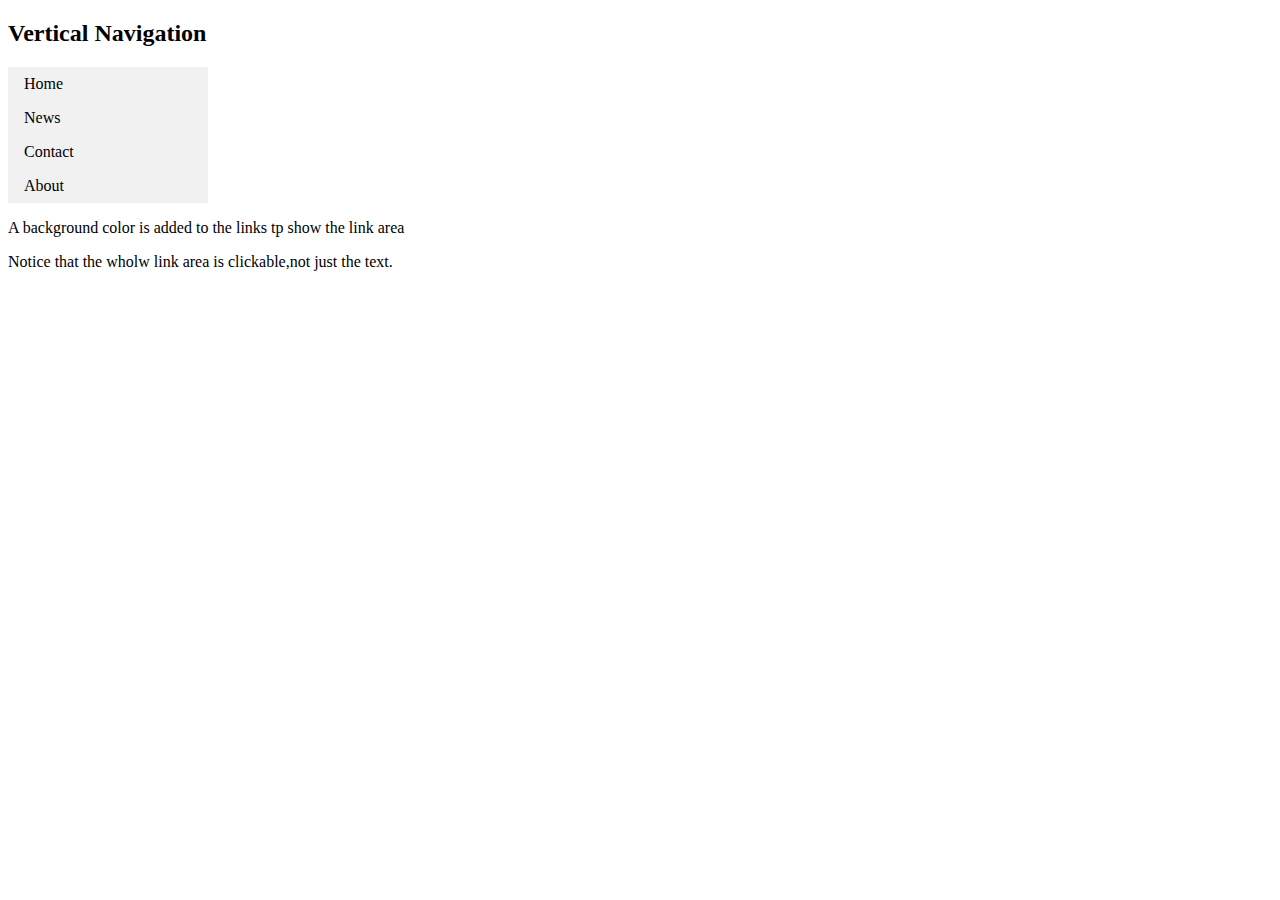
<file: index.html>
<!DOCTYPE html>
<html>
<head>
    <title>Barra de Navegação</title>
    <link rel='stylesheet' type='text/css' media='screen' href='.//_CSS/style.css'>
</head>
<body>
    <h2>Vertical Navigation</h2>
    <ul>
        <li><a href="#home">Home</a></li>
        <li><a href="#news">News</a></li>
        <li><a href="#Contact">Contact</a></li>
        <li><a href="#about">About</a></li>
    </ul>
    <p>A background color is  added to the links tp show the link area</p>
    <p>Notice that the wholw link area is clickable,not just the text.</p>
</body>
</html>
</file>
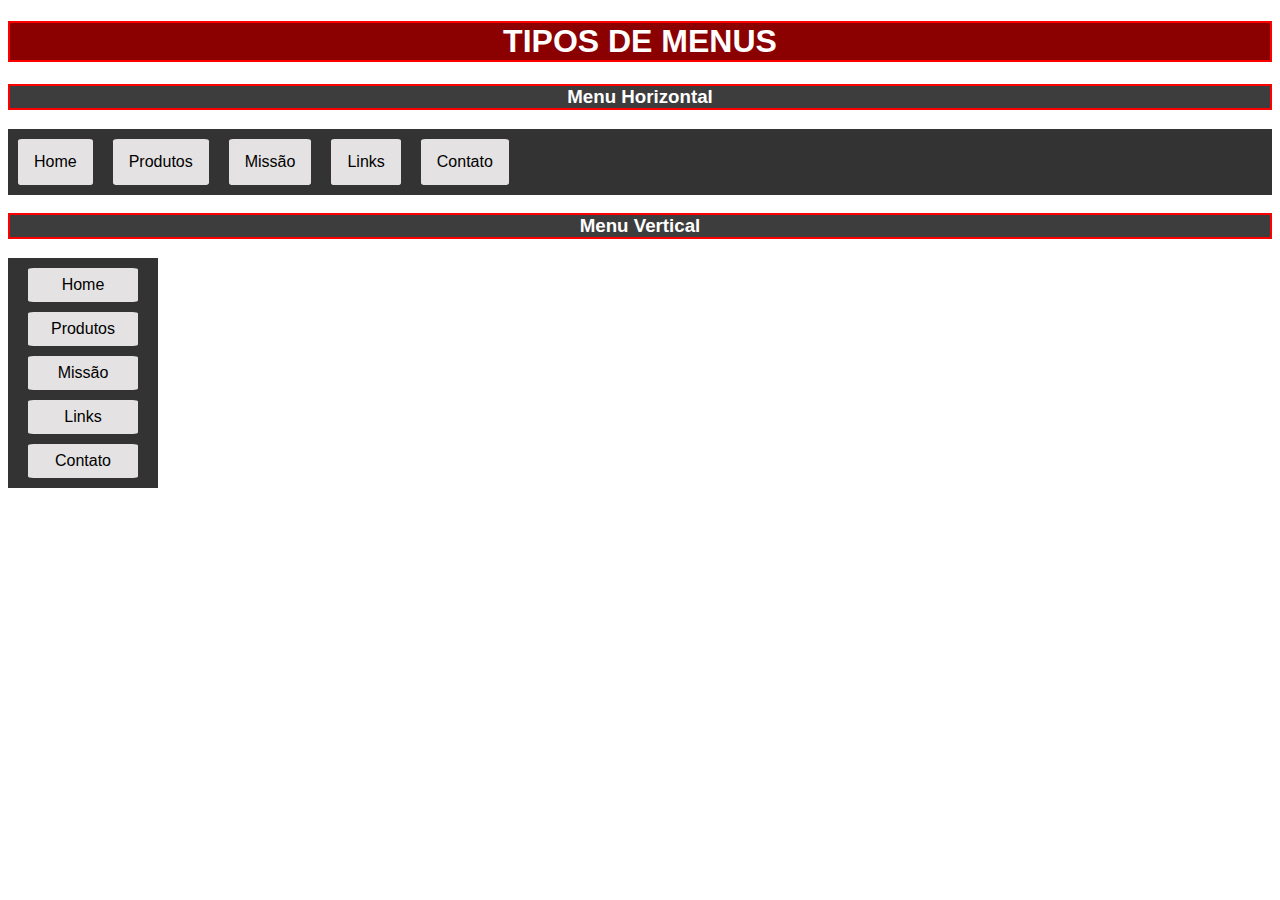
<file: Index01.html>
<!DOCTYPE html>
<html>
<head>
    <title>Página de estudos</title>
    <link rel='stylesheet' type='text/css' media='screen' href='/_CSS/style01.css'>  
</head>
<body>
    <h1>TIPOS DE MENUS</h1>
    <h3>Menu Horizontal</h3>
    <div id="menu1">
    <ul>
        <li ><a href="#home">Home</a></li>
        <li><a href="#Produtos">Produtos</a></li>
        <li><a href="#Missão">Missão</a></li>
        <li><a href="Links">Links</a></li>
        <li><a href="Contato">Contato</a></li>
    </ul>
</div>
    <h3>Menu Vertical</h3>
    <div id="menu2">
        <ul>
            <li><a href="#home">Home</a></li>
            <li><a href="#Produtos">Produtos</a></li>
            <li><a href="#Missão">Missão</a></li>
            <li><a href="Links">Links</a></li>
            <li><a href="Contato">Contato</a></li>
        </ul>
    </div>
</body>
</html>
</file>
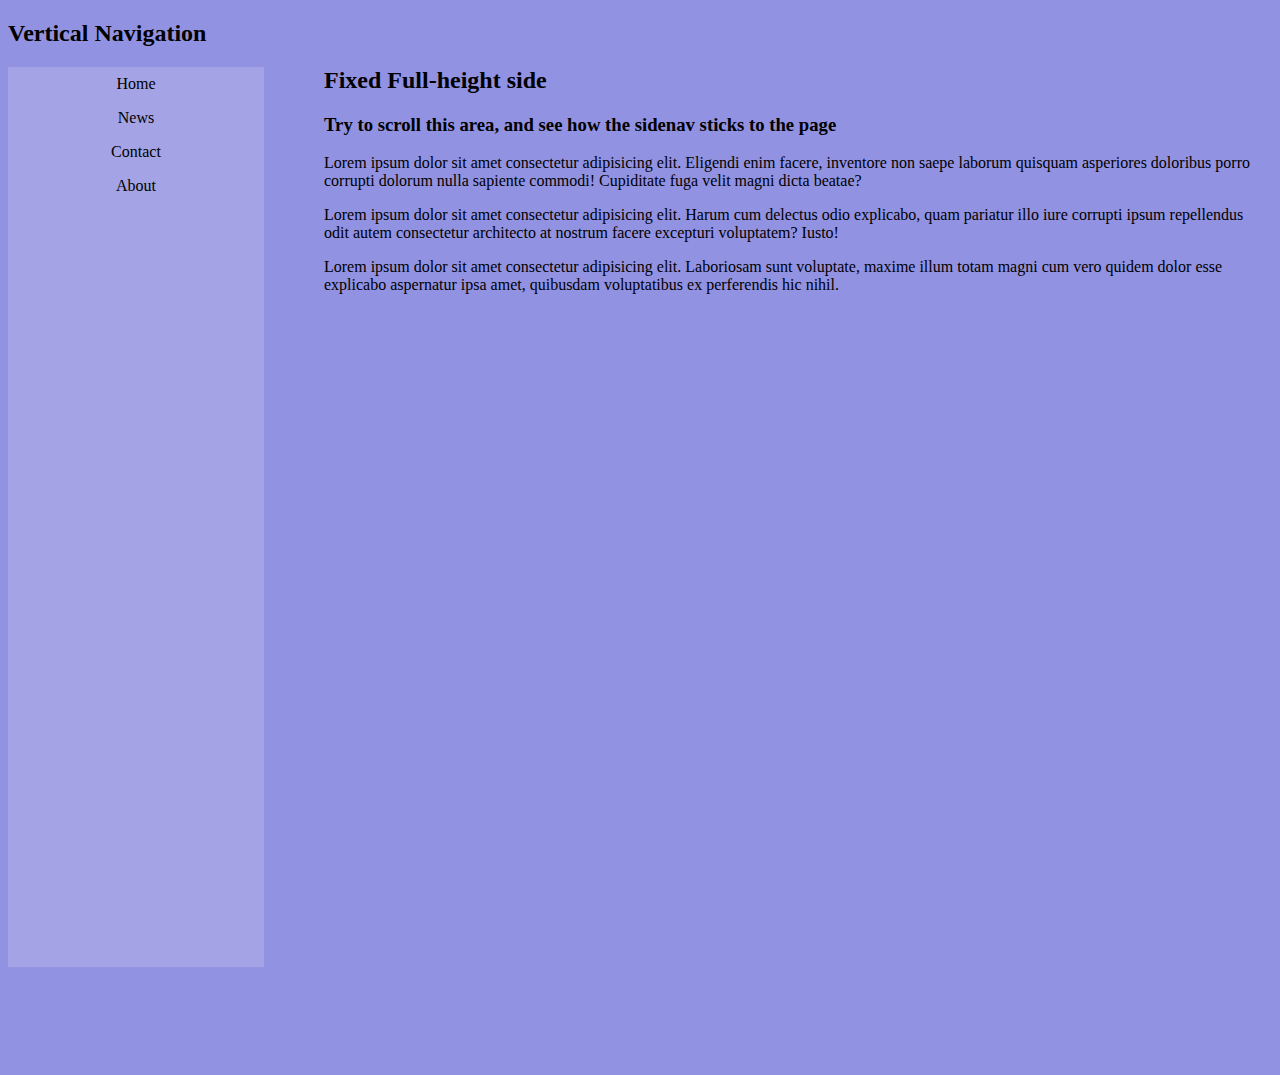
<file: index2 - Copia.html>
<!DOCTYPE html>
<html>
<head>
    <title>Barra de Navegação</title>
    <link rel='stylesheet' type='text/css' media='screen' href='/_CSS/style2.css'>
</head>
<body>
    <h2>Vertical Navigation</h2>
    <ul>
        <li><a class="active" href="#home">Home</a></li>
        <li><a href="#news">News</a></li>
        <li><a href="#Contact">Contact</a></li>
        <li><a href="#about">About</a></li>
    </ul>
    <div style="margin-left: 25%;padding: 1px 16 px; height: 1000px;">
        <h2>Fixed Full-height side</h2>
        <h3>Try to scroll this area, and see how the sidenav sticks to the page</h3>
        <p>Lorem ipsum dolor sit amet consectetur adipisicing elit. Eligendi enim facere, inventore non saepe laborum quisquam asperiores doloribus porro corrupti dolorum nulla sapiente commodi! Cupiditate fuga velit magni dicta beatae?
        </p>
        <p>Lorem ipsum dolor sit amet consectetur adipisicing elit. Harum cum delectus odio explicabo, quam pariatur illo iure corrupti ipsum repellendus odit autem consectetur architecto at nostrum facere excepturi voluptatem? Iusto!</p>
        <p>Lorem ipsum dolor sit amet consectetur adipisicing elit. Laboriosam sunt voluptate, maxime illum totam magni cum vero quidem dolor esse explicabo aspernatur ipsa amet, quibusdam voluptatibus ex perferendis hic nihil.</p>
       
</div>
</body>
</html>
</file>
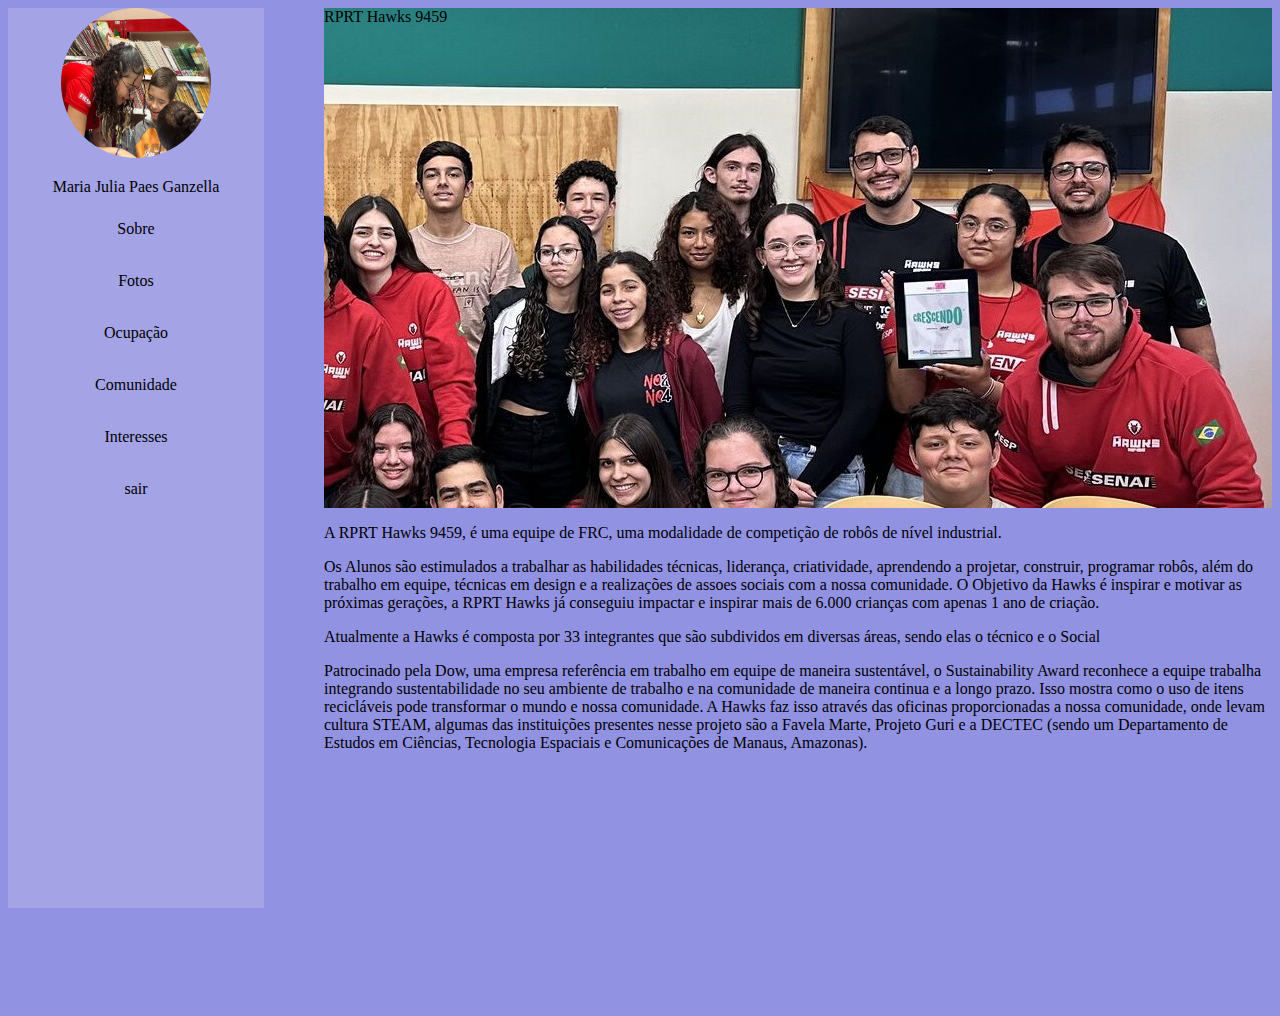
<file: index2.html>
<!DOCTYPE html>
<html>
<head>
    <title>Barra de Navegação</title>
    <link rel='stylesheet' type='text/css' media='screen' href='/_CSS/style2.css'>
</head>
<body>
    <nav > 

    <ul>
      
        <img src="/_imagens/hawks2.jpg" width="150" height="150" >
        <p >Maria Julia Paes Ganzella</p>
    
        <li><a class="active" href="#sobre">Sobre</a></li>
        <br>
        <li><a href="#fotos">Fotos</a></li>
        <br>
        <li><a href="#ocupação">Ocupação</a></li>
        <br>
        <li><a href="#Comunidade">Comunidade</a></li>
        <br>
        <li><a href="#Interesse">Interesses</a></li>
        <br>
        <li><a href="#sair">sair</a></li>
    </ul>
</nav>

    <div style="margin-left: 25%;padding: 1px 16 px; height: 1000px;">
       <header class="titulo"> RPRT Hawks 9459</header>
        <p>A RPRT Hawks 9459, é uma equipe de FRC, uma modalidade de competição de robôs de nível industrial.</p>
        <p> Os Alunos são estimulados a trabalhar as habilidades técnicas, liderança, criatividade, aprendendo a projetar, construir, programar robôs, além do trabalho em equipe, técnicas em design e a realizações de assoes sociais com a nossa comunidade. O Objetivo da Hawks é inspirar e motivar as próximas gerações, a RPRT Hawks já conseguiu impactar e inspirar mais de 6.000 crianças com apenas 1 ano de criação.</p>
        <p> Atualmente a Hawks é composta por 33 integrantes que são subdividos em diversas áreas, sendo elas o técnico e o Social</p>
       <p>Patrocinado pela Dow, uma empresa referência em trabalho em equipe de maneira sustentável, o Sustainability Award reconhece a equipe trabalha integrando sustentabilidade no seu ambiente de trabalho e na comunidade de maneira continua e a longo prazo. Isso mostra como o uso de itens recicláveis pode transformar o mundo e nossa comunidade. A Hawks faz isso através das  oficinas proporcionadas a nossa comunidade, onde levam cultura STEAM, algumas das instituições presentes nesse projeto são a Favela Marte, Projeto Guri e a DECTEC (sendo um Departamento de Estudos em Ciências, Tecnologia Espaciais e Comunicações de Manaus, Amazonas).
    </p>
</div>
</body>
</html>
</file>
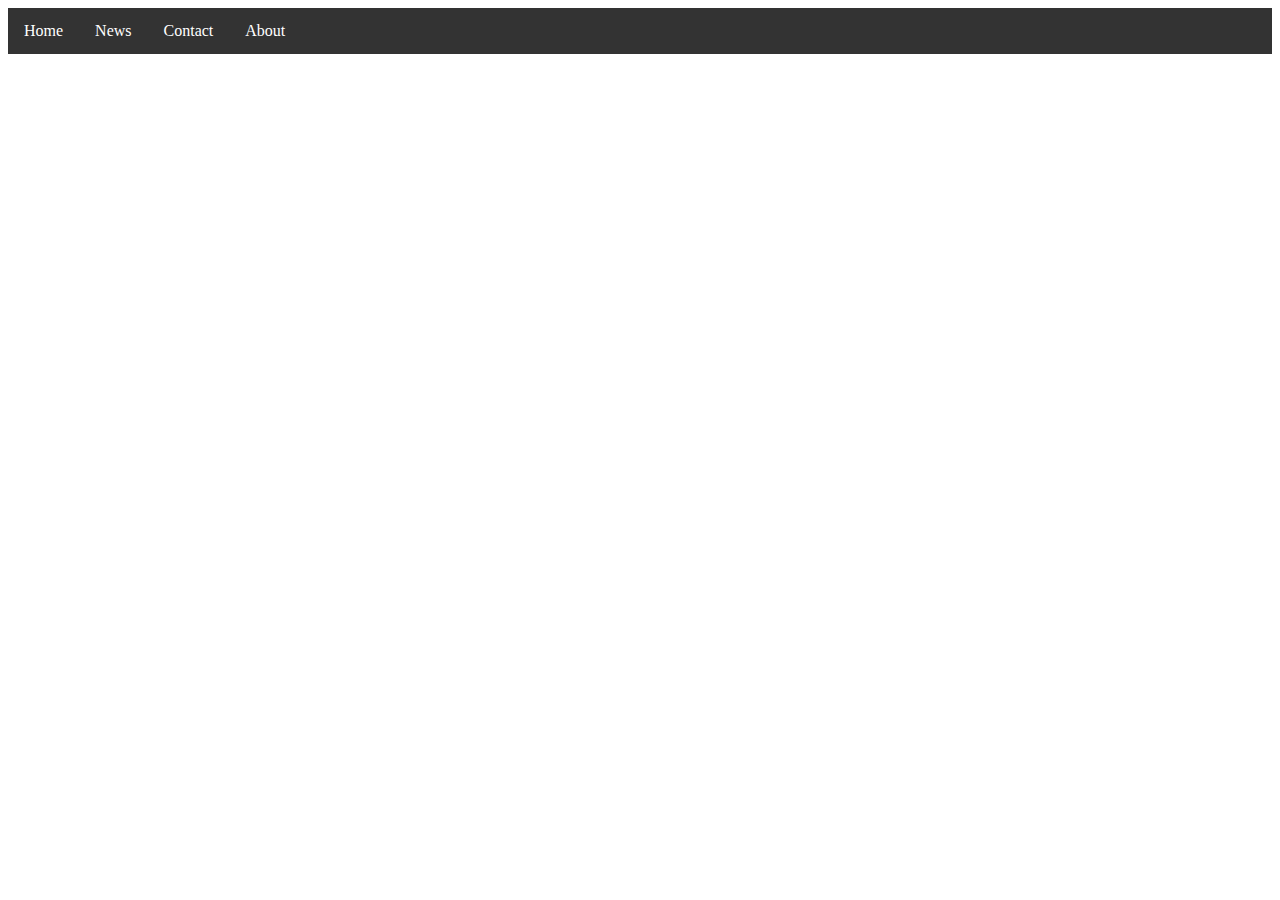
<file: index3.html>
<!DOCTYPE html>
<html>
<head>
    <title>Page Title</title>
    <link rel='stylesheet' type='text/css' media='screen' href='./_CSS/style3.css'>
</head>
<body>
    <ul>
        <li><a href="#home">Home</a></li>
        <li><a href="#news">News</a></li>
        <li><a href="#Contact">Contact</a></li>
        <li><a href="#about">About</a></li>
    </ul>
</body>
</html>
</file>
<file: _CSS/style.css>
ul{
    list-style-type: none;
    margin: 0;
    padding: 0;
    width: 200px;
    background-color: #f1f1f1;
}
li a{
    display: block;
    
    
    color: #000;
    padding: 8px 16px;
    text-decoration: none;
}
li a:hover{
    background-color: #555;
    color:white;
   

}
</file>
<file: _CSS/style01.css>
*{
    font-family: Arial, Helvetica, sans-serif;
}
H1{
    background-color: darkred;
    border:2px solid red;
    color: white;
    text-align: center;
}
h3{
    background-color: rgb(61, 61, 61);
    border: 2px solid red;
    color: white;
    text-align: center;
}
#menu1 ul{
    list-style-type: none;
    padding: 0;
    overflow: hidden;
    background-color: #333;
}

#menu1 li{
    float: left;
}

#menu1 li a{
    display: block;
    color: black;
    text-align: center;
    padding: 14px 16px;
    text-decoration: none;
    margin-left: 10px;
    margin-top: 10px;   
    margin-right: 10px;
    margin-bottom: 10px;
    border-radius: 5%;
    background-color: rgb(228, 226, 226);
}

#menu1 li a:hover{
    background-color: yellow;
    color: blue;
    border-bottom: 3px solid red;
}

#menu2 ul{
    list-style-type: none;
    margin: 0;
    padding: 0;
    width: 150px;
    background-color: #333;
    overflow: hidden;

}
#menu2{
    li a{
        display: block;
        text-align: center;
        color: #000;
        padding: 8px 16px;
        text-decoration: none;
        margin-left: 20px;
        margin-top: 10px;
        margin-right: 20px;
        margin-bottom: 10px;
        border-radius: 5%;
        background-color: rgb(228, 226, 226);
    }
}
#menu2 li a:hover{
    background-color: #555;
    color:white;
    background-color: yellow;
    color: blue;
    border-bottom: 3px solid red;
   

}
</file>
<file: _CSS/style2.css>
header{
    margin: 0;
  
        background-image: url('/_imagens/3.jpg');
        width: 100%;
        height: 50%;
        background-repeat: no-repeat;
        background-position: right top;
        background-attachment: fixed;
       
}

body{
    background-color: rgb(146, 146, 227);
}

ul{
    list-style-type: none;
    margin: 0;
    text-align: center;
    padding: 0;
    width: 20%;
    background-color: rgb(163, 163, 229);
    position: fixed;
    height: 100%;
    overflow: auto;
    img{
        aspect-ratio: 1/1 ;
        border-radius: 50%;
        justify-items: center;
    }
}
li a{
    display: block;
    color: #000;
    padding: 8px 14px;
    text-decoration: none;
}


li a:hover:not(.active){
    background-color: #555;
    color:white;
   

}
</file>
<file: _CSS/style3.css>
ul{
    list-style-type: none;
    margin: 0;
    padding: 0;
    overflow: hidden;
    background-color: #333;
}
li{
    float: left;
}
li a{
    display: block;
    color: white;
    text-align: center;
    padding: 14px 16px;
    text-decoration: none;
}
li a:hover{
    background-color: #111;
}
</file>
